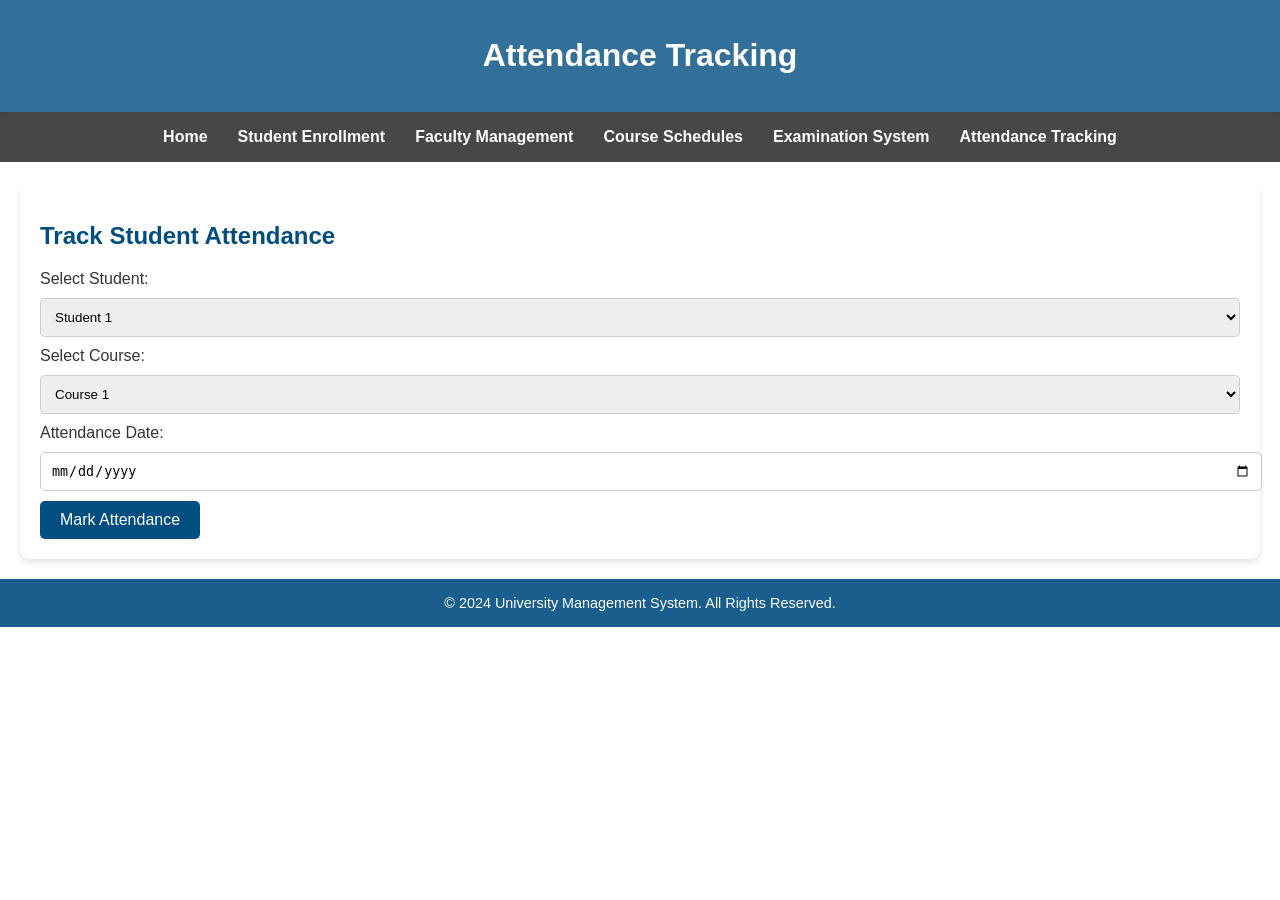
<file: University Management System/University-Management-System-master/src/university/management/system/university management system/attendance_tracking.html>
<!DOCTYPE html>
<html lang="en">
<head>
    <meta charset="UTF-8">
    <meta name="viewport" content="width=device-width, initial-scale=1.0">
    <title>Attendance Tracking - University Management System</title>
    <style>
        /* Global Styles */
        body {
            font-family: Arial, sans-serif;
            margin: 0;
            padding: 0;
            background: url('https://ik.imagekit.io/galgotia/landing_page/landing/lndWWyCEV.png') no-repeat center center fixed;
            background-size: cover;
            color: #333;
        }

        header {
            background-color: rgba(0, 77, 128, 0.8); /* Semi-transparent for contrast */
            color: white;
            padding: 1em 0;
            text-align: center;
            box-shadow: 0 4px 8px rgba(0, 0, 0, 0.1);
        }

        nav {
            background-color: rgba(51, 51, 51, 0.9); /* Semi-transparent */
            padding: 1em 0;
        }

        nav ul {
            list-style: none;
            padding: 0;
            margin: 0;
            display: flex;
            justify-content: center;
        }

        nav ul li {
            margin: 0 15px;
        }

        nav ul li a {
            color: white;
            text-decoration: none;
            font-weight: bold;
            transition: color 0.3s ease;
        }

        nav ul li a:hover {
            color: #00bcd4;
        }

        /* Container for content */
        .container {
            max-width: 1200px;
            margin: 20px auto;
            padding: 20px;
            background-color: rgba(255, 255, 255, 0.9); /* Semi-transparent for readability */
            border-radius: 10px;
            box-shadow: 0 4px 6px rgba(0, 0, 0, 0.1);
        }

        h2 {
            color: #004d80;
            margin-bottom: 15px;
        }

        footer {
            background-color: rgba(0, 77, 128, 0.9);
            color: white;
            text-align: center;
            padding: 1em 0;
            margin-top: 20px;
        }

        footer p {
            margin: 0;
            font-size: 0.9em;
        }

        /* Styling for forms */
        form {
            margin-top: 20px;
        }

        form input, form select, form textarea {
            width: 100%;
            padding: 10px;
            margin: 10px 0;
            border: 1px solid #ccc;
            border-radius: 5px;
        }

        form button {
            background-color: #004d80;
            color: white;
            border: none;
            padding: 10px 20px;
            cursor: pointer;
            font-size: 16px;
            border-radius: 5px;
        }

        form button:hover {
            background-color: #00bcd4;
        }

        /* Responsive Design */
        @media screen and (max-width: 768px) {
            nav ul {
                flex-direction: column;
            }
            nav ul li {
                margin: 10px 0;
            }
        }
    </style>
</head>
<body>
    <header>
        <h1>Attendance Tracking</h1>
    </header>
    <nav>
        <ul>
            <li><a href="index.html">Home</a></li>
            <li><a href="student_enrollment.html">Student Enrollment</a></li>
            <li><a href="faculty_management.html">Faculty Management</a></li>
            <li><a href="course_schedules.html">Course Schedules</a></li>
            <li><a href="examination_system.html">Examination System</a></li>
            <li><a href="attendance_tracking.html">Attendance Tracking</a></li>
        </ul>
    </nav>
    <div class="container">
        <h2>Track Student Attendance</h2>
        <form>
            <label for="student">Select Student:</label>
            <select id="student" name="student" required>
                <option value="student1">Student 1</option>
                <option value="student2">Student 2</option>
            </select>
            <label for="course">Select Course:</label>
            <select id="course" name="course" required>
                <option value="course1">Course 1</option>
                <option value="course2">Course 2</option>
            </select>
            <label for="date">Attendance Date:</label>
            <input type="date" id="date" name="date" required>
            <button type="submit">Mark Attendance</button>
        </form>
    </div>
    <footer>
        <p>&copy; 2024 University Management System. All Rights Reserved.</p>
    </footer>
</body>
</html>
</file>
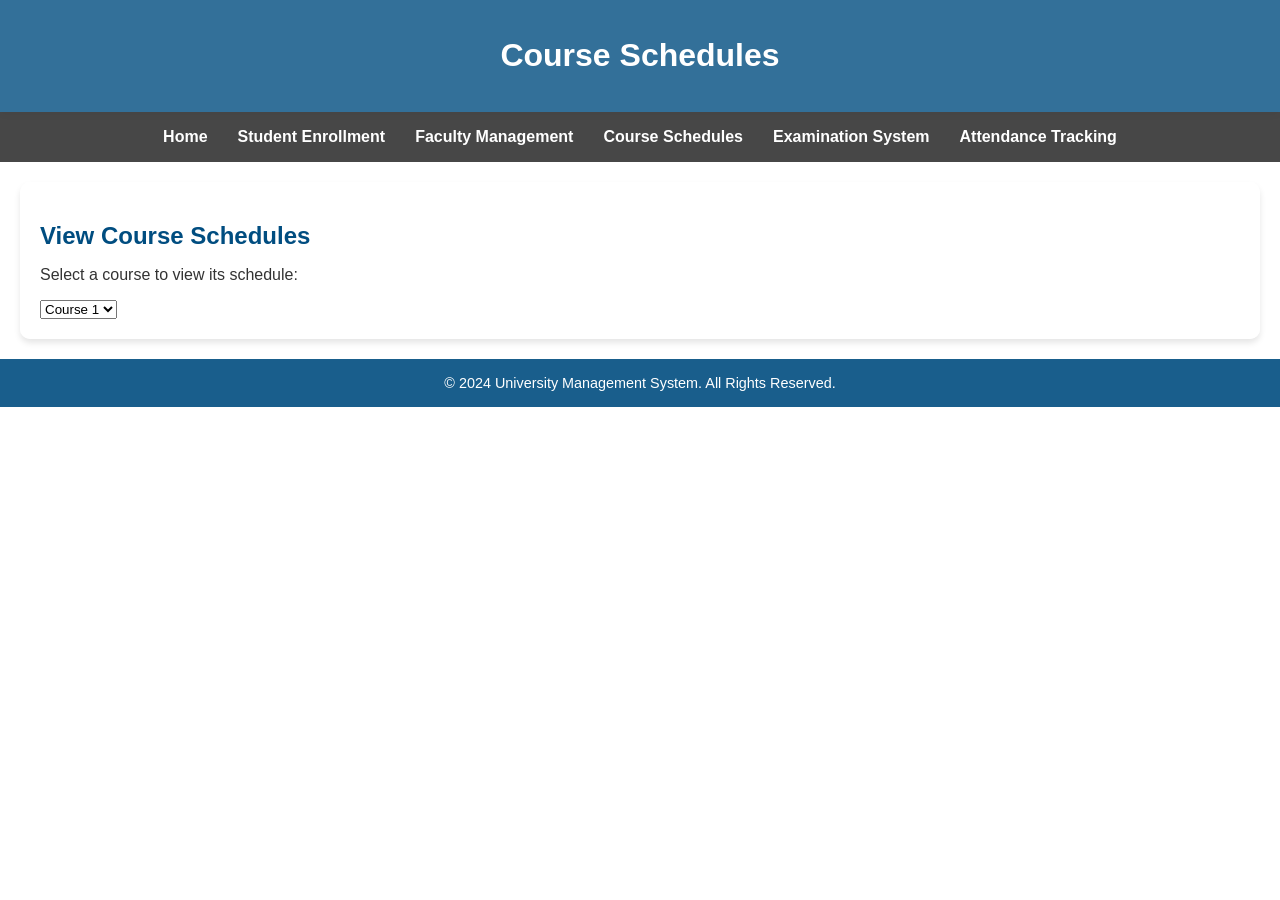
<file: University Management System/University-Management-System-master/src/university/management/system/university management system/course_schedules.html>
<!DOCTYPE html>
<html lang="en">
<head>
    <meta charset="UTF-8">
    <meta name="viewport" content="width=device-width, initial-scale=1.0">
    <title>Course Schedules - University Management System</title>
    <link rel="stylesheet" href="styles3.css">
</head>
<body>
    <header>
        <h1>Course Schedules</h1>
    </header>
    <nav>
        <ul>
            <li><a href="index.html">Home</a></li>
            <li><a href="student_enrollment.html">Student Enrollment</a></li>
            <li><a href="faculty_management.html">Faculty Management</a></li>
            <li><a href="course_schedules.html">Course Schedules</a></li>
            <li><a href="examination_system.html">Examination System</a></li>
            <li><a href="attendance_tracking.html">Attendance Tracking</a></li>
        </ul>
    </nav>
    <div class="container">
        <h2>View Course Schedules</h2>
        <p>Select a course to view its schedule:</p>
        <select id="courseSelect">
            <option value="course1">Course 1</option>
            <option value="course2">Course 2</option>
        </select>
    </div>
    <footer>
        <p>&copy; 2024 University Management System. All Rights Reserved.</p>
    </footer>
    <script src="scripts3.js"></script>
</body>
</html>
</file>
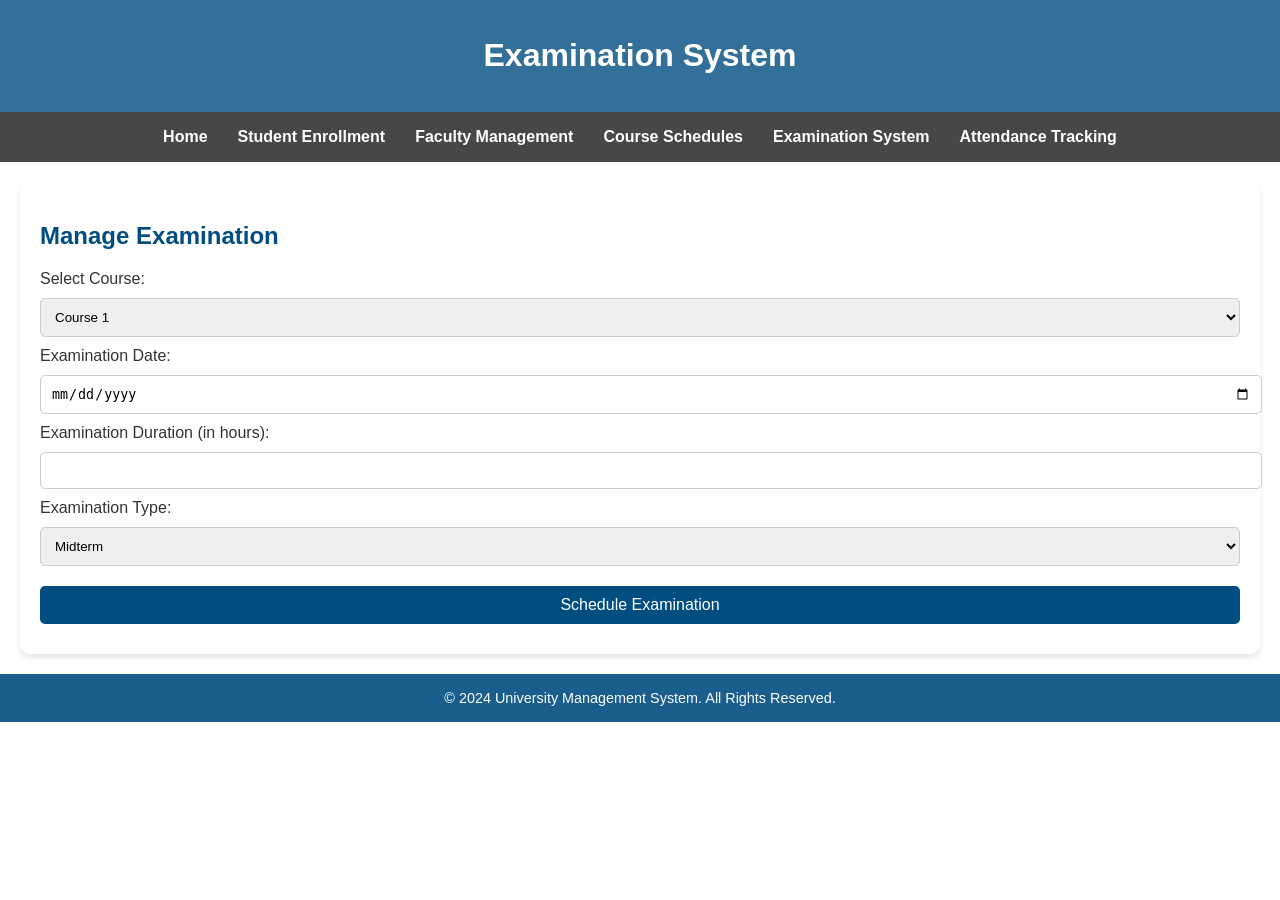
<file: University Management System/University-Management-System-master/src/university/management/system/university management system/examination_system.html>
<!DOCTYPE html>
<html lang="en">
<head>
    <meta charset="UTF-8">
    <meta name="viewport" content="width=device-width, initial-scale=1.0">
    <title>Examination System - University Management System</title>
    <link rel="stylesheet" href="styles2.css">
</head>
<body>
    <header>
        <h1>Examination System</h1>
    </header>
    <nav>
        <ul>
            <li><a href="index.html">Home</a></li>
            <li><a href="student_enrollment.html">Student Enrollment</a></li>
            <li><a href="faculty_management.html">Faculty Management</a></li>
            <li><a href="course_schedules.html">Course Schedules</a></li>
            <li><a href="examination_system.html">Examination System</a></li>
            <li><a href="attendance_tracking.html">Attendance Tracking</a></li>
        </ul>
    </nav>
    <div class="container">
        <h2>Manage Examination</h2>
        <form>
            <label for="course">Select Course:</label>
            <select id="course" name="course" required>
                <option value="course1">Course 1</option>
                <option value="course2">Course 2</option>
            </select>

            <label for="examDate">Examination Date:</label>
            <input type="date" id="examDate" name="examDate" required>

            <label for="examDuration">Examination Duration (in hours):</label>
            <input type="number" id="examDuration" name="examDuration" required>

            <label for="examType">Examination Type:</label>
            <select id="examType" name="examType" required>
                <option value="mid">Midterm</option>
                <option value="final">Final</option>
            </select>

            <button type="submit">Schedule Examination</button>
        </form>
    </div>
    <footer>
        <p>&copy; 2024 University Management System. All Rights Reserved.</p>
    </footer>
    <script src="scripts2.js"></script>
</body>
</html>
</file>
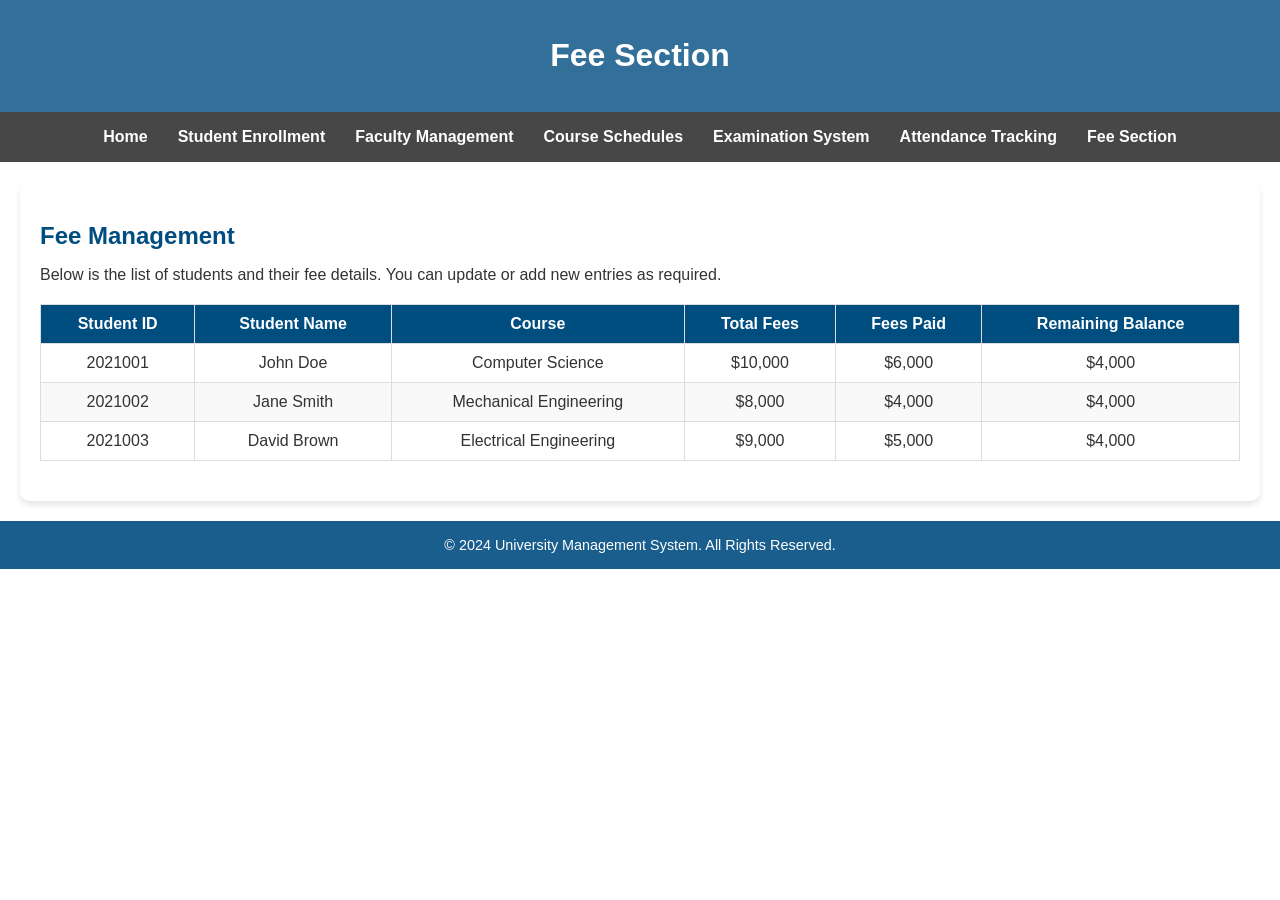
<file: University Management System/University-Management-System-master/src/university/management/system/university management system/fee_section.html>
<!DOCTYPE html>
<html lang="en">
<head>
    <meta charset="UTF-8">
    <meta name="viewport" content="width=device-width, initial-scale=1.0">
    <title>Fee Section - University Management System</title>
    <link rel="stylesheet" href="styles1.css">
</head>
<body>
    <header>
        <h1>Fee Section</h1>
    </header>
    <nav>
        <ul>
            <li><a href="index.html">Home</a></li>
            <li><a href="student_enrollment.html">Student Enrollment</a></li>
            <li><a href="faculty_management.html">Faculty Management</a></li>
            <li><a href="course_schedules.html">Course Schedules</a></li>
            <li><a href="examination_system.html">Examination System</a></li>
            <li><a href="attendance_tracking.html">Attendance Tracking</a></li>
            <li><a href="fee_section.html">Fee Section</a></li>
        </ul>
    </nav>
    <div class="container">
        <h2>Fee Management</h2>
        <p>Below is the list of students and their fee details. You can update or add new entries as required.</p>
        <table>
            <thead>
                <tr>
                    <th>Student ID</th>
                    <th>Student Name</th>
                    <th>Course</th>
                    <th>Total Fees</th>
                    <th>Fees Paid</th>
                    <th>Remaining Balance</th>
                </tr>
            </thead>
            <tbody>
                <tr>
                    <td>2021001</td>
                    <td>John Doe</td>
                    <td>Computer Science</td>
                    <td>$10,000</td>
                    <td>$6,000</td>
                    <td>$4,000</td>
                </tr>
                <tr>
                    <td>2021002</td>
                    <td>Jane Smith</td>
                    <td>Mechanical Engineering</td>
                    <td>$8,000</td>
                    <td>$4,000</td>
                    <td>$4,000</td>
                </tr>
                <tr>
                    <td>2021003</td>
                    <td>David Brown</td>
                    <td>Electrical Engineering</td>
                    <td>$9,000</td>
                    <td>$5,000</td>
                    <td>$4,000</td>
                </tr>
            </tbody>
        </table>
    </div>
    <footer>
        <p>&copy; 2024 University Management System. All Rights Reserved.</p>
    </footer>
    <script src="scripts1.js"></script>
</body>
</html>
</file>
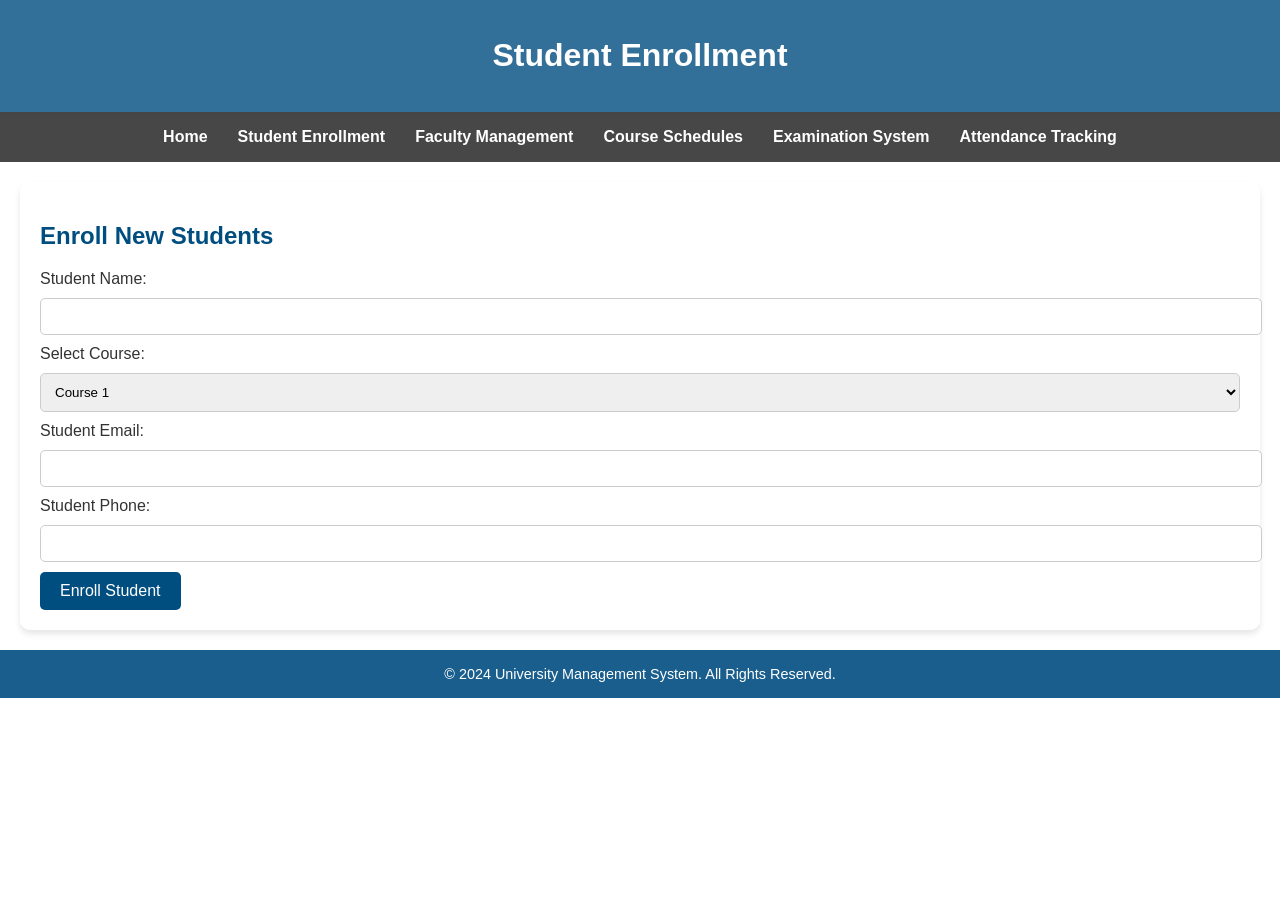
<file: University Management System/University-Management-System-master/src/university/management/system/university management system/student_enrollment.html>
<!DOCTYPE html>
<html lang="en">
<head>
    <meta charset="UTF-8">
    <meta name="viewport" content="width=device-width, initial-scale=1.0">
    <title>Student Enrollment - University Management System</title>
    <style>
        /* Global Styles */
        body {
            font-family: Arial, sans-serif;
            margin: 0;
            padding: 0;
            background: url('https://ik.imagekit.io/galgotia/landing_page/landing/lndWWyCEV.png') no-repeat center center fixed;
            background-size: cover;
            color: #333;
        }

        header {
            background-color: rgba(0, 77, 128, 0.8); /* Semi-transparent for contrast */
            color: white;
            padding: 1em 0;
            text-align: center;
            box-shadow: 0 4px 8px rgba(0, 0, 0, 0.1);
        }

        nav {
            background-color: rgba(51, 51, 51, 0.9); /* Semi-transparent */
            padding: 1em 0;
        }

        nav ul {
            list-style: none;
            padding: 0;
            margin: 0;
            display: flex;
            justify-content: center;
        }

        nav ul li {
            margin: 0 15px;
        }

        nav ul li a {
            color: white;
            text-decoration: none;
            font-weight: bold;
            transition: color 0.3s ease;
        }

        nav ul li a:hover {
            color: #00bcd4;
        }

        /* Container for content */
        .container {
            max-width: 1200px;
            margin: 20px auto;
            padding: 20px;
            background-color: rgba(255, 255, 255, 0.9); /* Semi-transparent for readability */
            border-radius: 10px;
            box-shadow: 0 4px 6px rgba(0, 0, 0, 0.1);
        }

        h2 {
            color: #004d80;
            margin-bottom: 15px;
        }

        footer {
            background-color: rgba(0, 77, 128, 0.9);
            color: white;
            text-align: center;
            padding: 1em 0;
            margin-top: 20px;
        }

        footer p {
            margin: 0;
            font-size: 0.9em;
        }

        /* Styling for forms */
        form {
            margin-top: 20px;
        }

        form input, form select, form textarea {
            width: 100%;
            padding: 10px;
            margin: 10px 0;
            border: 1px solid #ccc;
            border-radius: 5px;
        }

        form button {
            background-color: #004d80;
            color: white;
            border: none;
            padding: 10px 20px;
            cursor: pointer;
            font-size: 16px;
            border-radius: 5px;
        }

        form button:hover {
            background-color: #00bcd4;
        }

        /* Responsive Design */
        @media screen and (max-width: 768px) {
            nav ul {
                flex-direction: column;
            }
            nav ul li {
                margin: 10px 0;
            }
        }
    </style>
</head>
<body>
    <header>
        <h1>Student Enrollment</h1>
    </header>
    <nav>
        <ul>
            <li><a href="index.html">Home</a></li>
            <li><a href="student_enrollment.html">Student Enrollment</a></li>
            <li><a href="faculty_management.html">Faculty Management</a></li>
            <li><a href="course_schedules.html">Course Schedules</a></li>
            <li><a href="examination_system.html">Examination System</a></li>
            <li><a href="attendance_tracking.html">Attendance Tracking</a></li>
        </ul>
    </nav>
    <div class="container">
        <h2>Enroll New Students</h2>
        <form>
            <label for="studentName">Student Name:</label>
            <input type="text" id="studentName" name="studentName" required>
            <label for="course">Select Course:</label>
            <select id="course" name="course" required>
                <option value="course1">Course 1</option>
                <option value="course2">Course 2</option>
            </select>
            <label for="email">Student Email:</label>
            <input type="email" id="email" name="email" required>
            <label for="phone">Student Phone:</label>
            <input type="tel" id="phone" name="phone" required>
            <button type="submit">Enroll Student</button>
        </form>
    </div>
    <footer>
        <p>&copy; 2024 University Management System. All Rights Reserved.</p>
    </footer>
</body>
</html>
</file>
<file: University Management System/University-Management-System-master/src/university/management/system/university management system/styles3.css>
/* Global Styles */
body {
    font-family: Arial, sans-serif;
    margin: 0;
    padding: 0;
    background: url('https://ik.imagekit.io/galgotia/landing_page/landing/lndWWyCEV.png') no-repeat center center fixed;
    background-size: cover;
    color: #333;
}

header {
    background-color: rgba(0, 77, 128, 0.8); /* Semi-transparent for contrast */
    color: white;
    padding: 1em 0;
    text-align: center;
    box-shadow: 0 4px 8px rgba(0, 0, 0, 0.1);
}

nav {
    background-color: rgba(51, 51, 51, 0.9); /* Semi-transparent */
    padding: 1em 0;
}

nav ul {
    list-style: none;
    padding: 0;
    margin: 0;
    display: flex;
    justify-content: center;
}

nav ul li {
    margin: 0 15px;
}

nav ul li a {
    color: white;
    text-decoration: none;
    font-weight: bold;
    transition: color 0.3s ease;
}

nav ul li a:hover {
    color: #00bcd4;
}

/* Container for content */
.container {
    max-width: 1200px;
    margin: 20px auto;
    padding: 20px;
    background-color: rgba(255, 255, 255, 0.9); /* Semi-transparent for readability */
    border-radius: 10px;
    box-shadow: 0 4px 6px rgba(0, 0, 0, 0.1);
}

h2 {
    color: #004d80;
    margin-bottom: 15px;
}

footer {
    background-color: rgba(0, 77, 128, 0.9);
    color: white;
    text-align: center;
    padding: 1em 0;
    margin-top: 20px;
}

footer p {
    margin: 0;
    font-size: 0.9em;
}

/* Responsive Design */
@media screen and (max-width: 768px) {
    nav ul {
        flex-direction: column;
    }
    nav ul li {
        margin: 10px 0;
    }
}
</file>
<file: University Management System/University-Management-System-master/src/university/management/system/university management system/styles2.css>
/* Global Styles */
body {
    font-family: Arial, sans-serif;
    margin: 0;
    padding: 0;
    background: url('https://ik.imagekit.io/galgotia/landing_page/landing/lndWWyCEV.png') no-repeat center center fixed;
    background-size: cover;
    color: #333;
}

header {
    background-color: rgba(0, 77, 128, 0.8); /* Semi-transparent for contrast */
    color: white;
    padding: 1em 0;
    text-align: center;
    box-shadow: 0 4px 8px rgba(0, 0, 0, 0.1);
}

nav {
    background-color: rgba(51, 51, 51, 0.9); /* Semi-transparent */
    padding: 1em 0;
}

nav ul {
    list-style: none;
    padding: 0;
    margin: 0;
    display: flex;
    justify-content: center;
}

nav ul li {
    margin: 0 15px;
}

nav ul li a {
    color: white;
    text-decoration: none;
    font-weight: bold;
    transition: color 0.3s ease;
}

nav ul li a:hover {
    color: #00bcd4;
}

/* Container for content */
.container {
    max-width: 1200px;
    margin: 20px auto;
    padding: 20px;
    background-color: rgba(255, 255, 255, 0.9); /* Semi-transparent for readability */
    border-radius: 10px;
    box-shadow: 0 4px 6px rgba(0, 0, 0, 0.1);
}

h2 {
    color: #004d80;
    margin-bottom: 15px;
}

footer {
    background-color: rgba(0, 77, 128, 0.9);
    color: white;
    text-align: center;
    padding: 1em 0;
    margin-top: 20px;
}

footer p {
    margin: 0;
    font-size: 0.9em;
}

/* Responsive Design */
@media screen and (max-width: 768px) {
    nav ul {
        flex-direction: column;
    }
    nav ul li {
        margin: 10px 0;
    }
}

/* Form Styles */
form {
    margin-top: 20px;
}

form input, form select, form button {
    width: 100%;
    padding: 10px;
    margin: 10px 0;
    border: 1px solid #ccc;
    border-radius: 5px;
}

form button {
    background-color: #004d80;
    color: white;
    border: none;
    font-size: 16px;
    cursor: pointer;
}

form button:hover {
    background-color: #00bcd4;
}
</file>
<file: University Management System/University-Management-System-master/src/university/management/system/university management system/styles1.css>
/* Global Styles */
body {
    font-family: Arial, sans-serif;
    margin: 0;
    padding: 0;
    background: url('https://ik.imagekit.io/galgotia/landing_page/landing/lndWWyCEV.png') no-repeat center center fixed;
    background-size: cover;
    color: #333;
}

header {
    background-color: rgba(0, 77, 128, 0.8); /* Semi-transparent for contrast */
    color: white;
    padding: 1em 0;
    text-align: center;
    box-shadow: 0 4px 8px rgba(0, 0, 0, 0.1);
}

nav {
    background-color: rgba(51, 51, 51, 0.9); /* Semi-transparent */
    padding: 1em 0;
}

nav ul {
    list-style: none;
    padding: 0;
    margin: 0;
    display: flex;
    justify-content: center;
}

nav ul li {
    margin: 0 15px;
}

nav ul li a {
    color: white;
    text-decoration: none;
    font-weight: bold;
    transition: color 0.3s ease;
}

nav ul li a:hover {
    color: #00bcd4;
}

/* Container for content */
.container {
    max-width: 1200px;
    margin: 20px auto;
    padding: 20px;
    background-color: rgba(255, 255, 255, 0.9); /* Semi-transparent for readability */
    border-radius: 10px;
    box-shadow: 0 4px 6px rgba(0, 0, 0, 0.1);
}

h2 {
    color: #004d80;
    margin-bottom: 15px;
}

table {
    width: 100%;
    border-collapse: collapse;
    margin: 20px 0;
}

table th, table td {
    border: 1px solid #ddd;
    padding: 10px;
    text-align: center;
}

table th {
    background-color: #004d80;
    color: white;
}

table tr:nth-child(even) {
    background-color: #f9f9f9;
}

table tr:hover {
    background-color: #f1f1f1;
}

footer {
    background-color: rgba(0, 77, 128, 0.9);
    color: white;
    text-align: center;
    padding: 1em 0;
    margin-top: 20px;
}

footer p {
    margin: 0;
    font-size: 0.9em;
}

/* Responsive Design */
@media screen and (max-width: 768px) {
    nav ul {
        flex-direction: column;
    }
    nav ul li {
        margin: 10px 0;
    }
}
</file>
